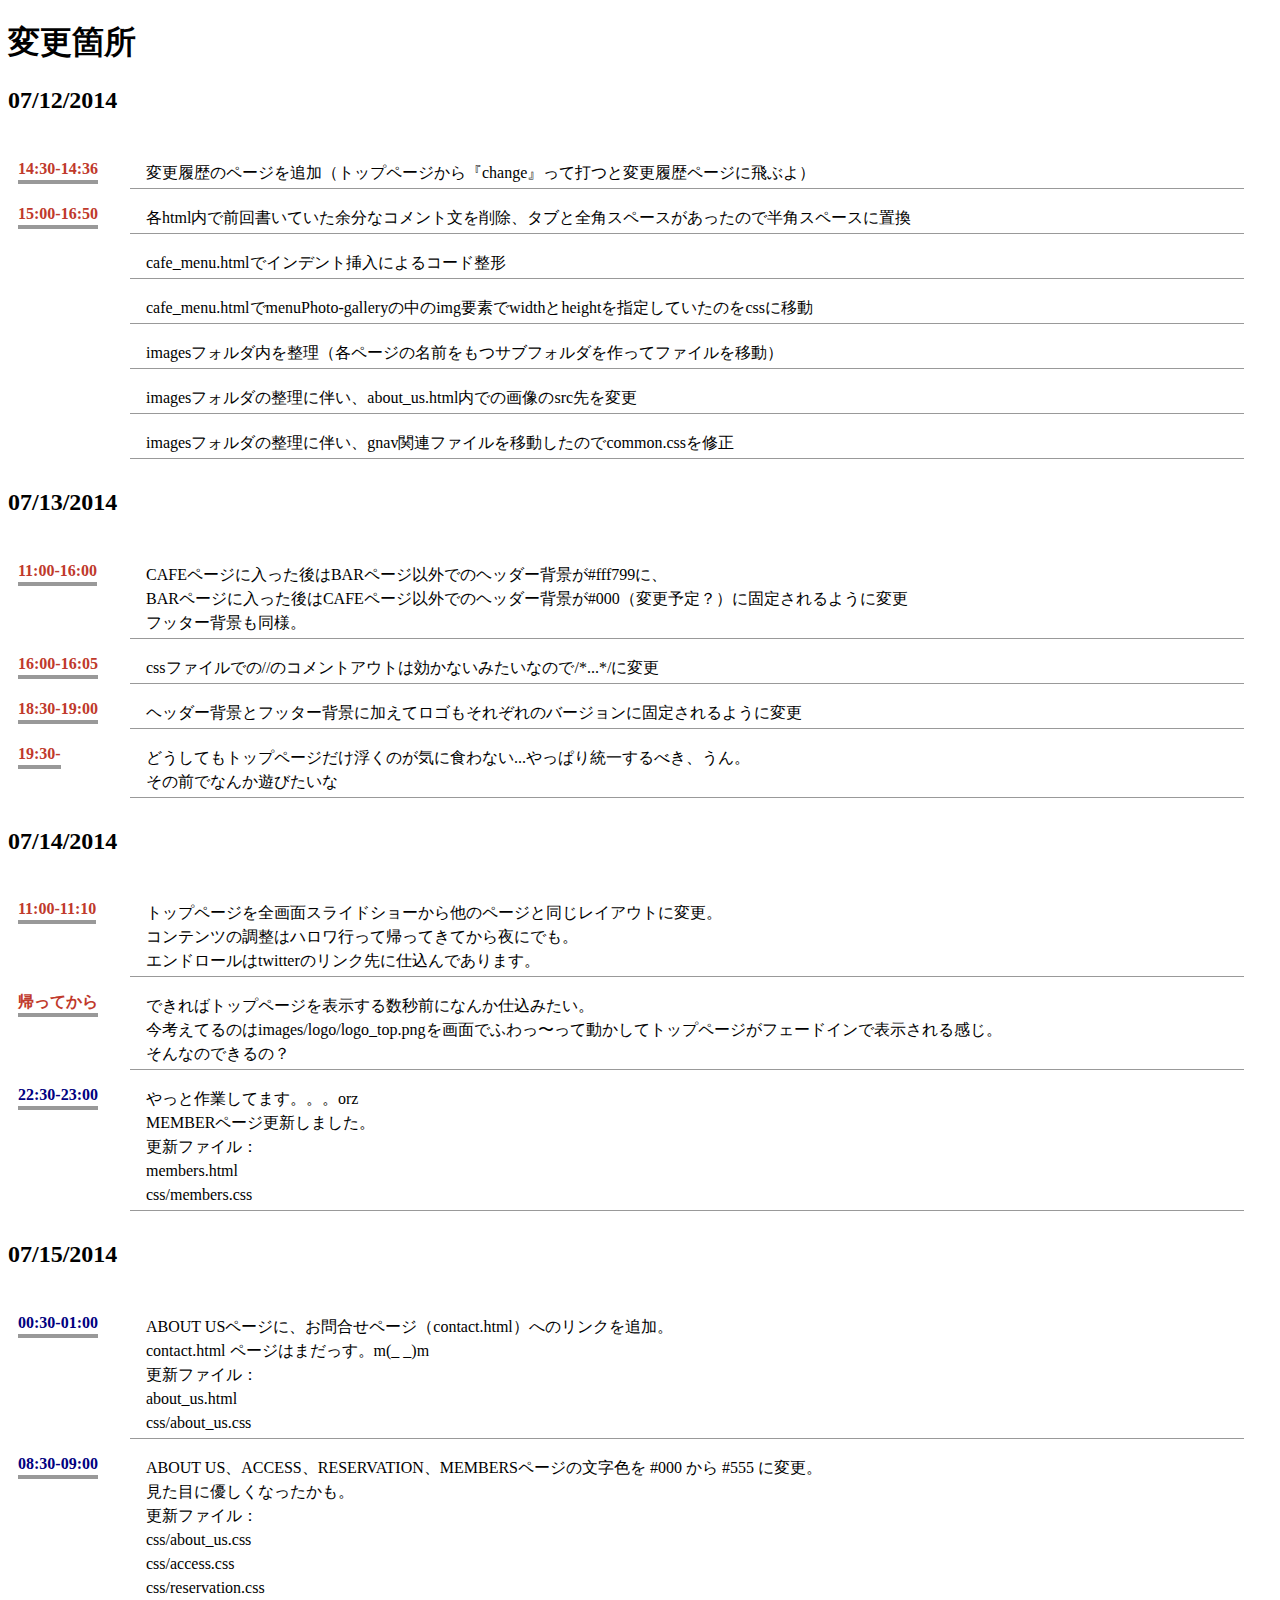
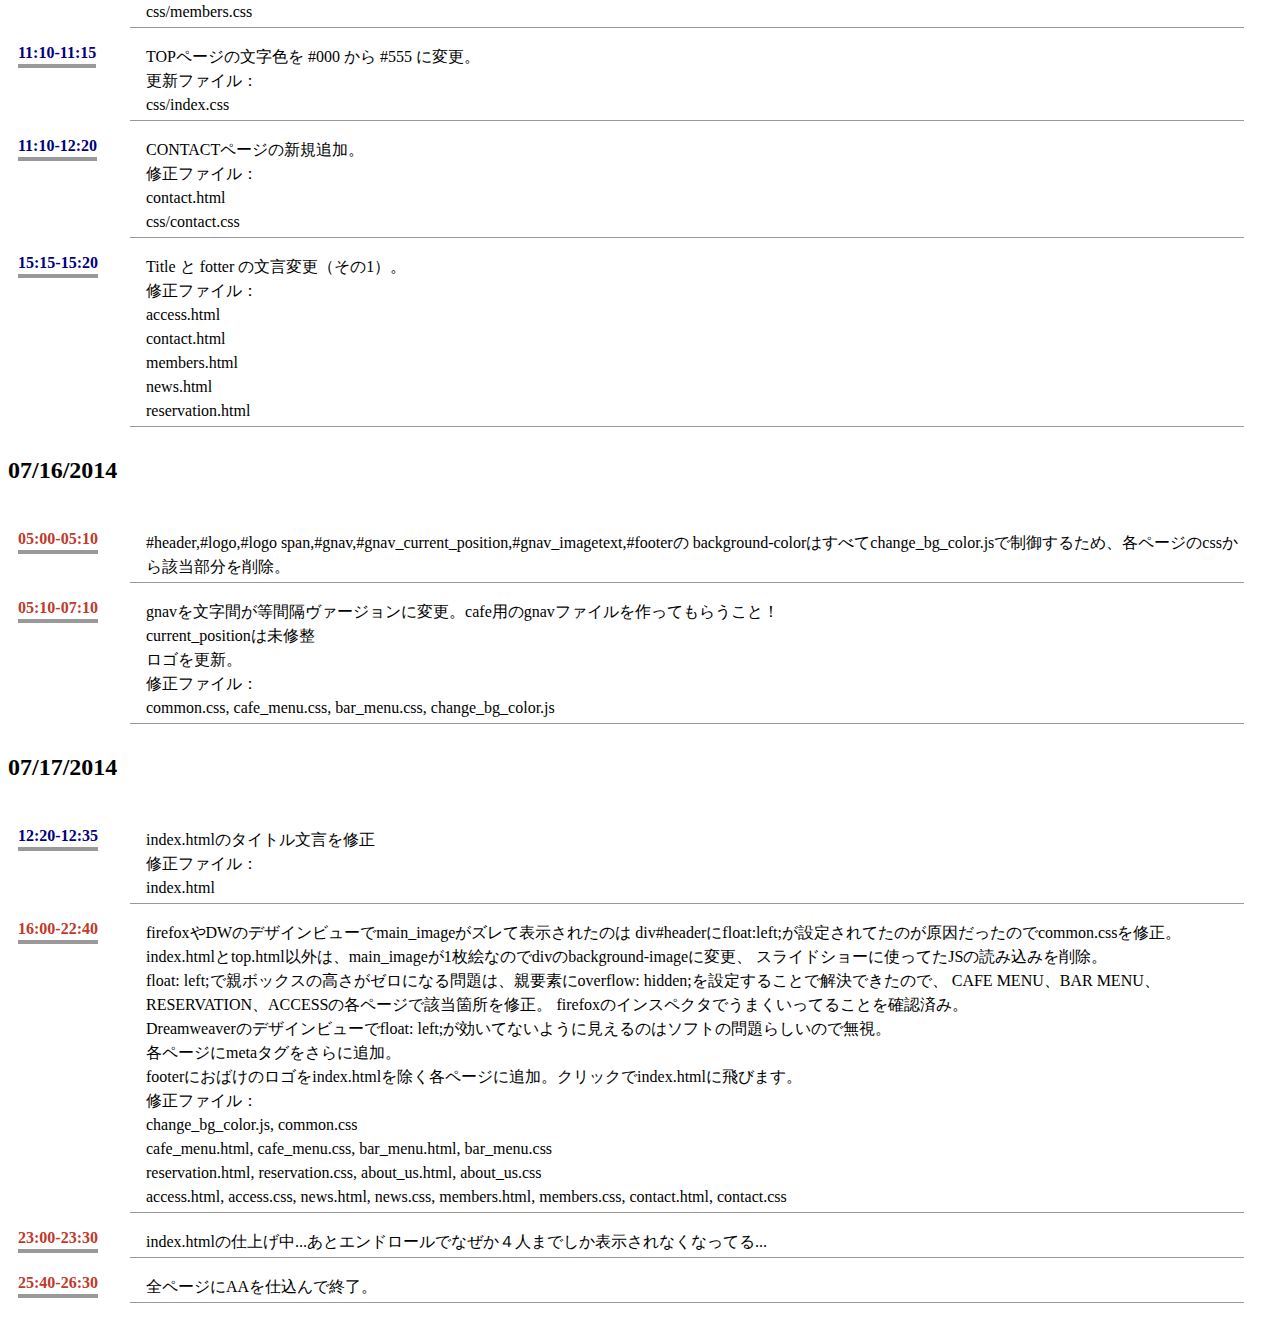
<file: change.html>
<!DOCTYPE html>

<html>

  <head>
		<meta http-equiv="content-type" content="text/html; charset=UTF-8" />

    <style type="text/css">
      dl {
        background-color : #fff;
        line-height : 1;
        padding-top : 10px;
        padding-left : 10px;
        padding-right : 10px;
        padding-bottom : 10px;
        width : 100%;
        overflow : auto;
      }
      
      dt {
        float : left;
        clear : both;
        border-bottom-width : 4px;
        border-bottom-style : solid;
        border-bottom-color : #999999;
        padding-top : 17px;
        padding-bottom : 3px;
        font-weight: bold;
      }
      dd {
        border-bottom-width : 1px;
        border-bottom-style : solid;
        border-bottom-color : #999999;    
        margin-left : 7em;
        padding-top : 17px;
        padding-bottom : 3px;
        padding-left : 1em;
        margin-right: 3%;
        line-height: 150%;
      }
      
      .nakagawa {
        color: #c0392b;
      }
	  
	  .nakawo {
        color: #000080;
      }
    </style>
  </head>

  <body>

    <h1>変更箇所</h1>

    <h2>07/12/2014</h2>
    <dl>
      <dt class="nakagawa">14:30-14:36</dt>
      <dd>
        変更履歴のページを追加（トップページから『change』って打つと変更履歴ページに飛ぶよ）
      </dd>
      <dt class="nakagawa">15:00-16:50</dt>
      <dd>
        各html内で前回書いていた余分なコメント文を削除、タブと全角スペースがあったので半角スペースに置換
      </dd>
      <dd>
        cafe_menu.htmlでインデント挿入によるコード整形
      </dd>
      <dd>
        cafe_menu.htmlでmenuPhoto-galleryの中のimg要素でwidthとheightを指定していたのをcssに移動
      </dd>
      <dd>
        imagesフォルダ内を整理（各ページの名前をもつサブフォルダを作ってファイルを移動）
      </dd>
      <dd>
        imagesフォルダの整理に伴い、about_us.html内での画像のsrc先を変更
      </dd>
      <dd>
        imagesフォルダの整理に伴い、gnav関連ファイルを移動したのでcommon.cssを修正
      </dd>
    </dl>


    <h2>07/13/2014</h2>
    <dl>
      <dt class="nakagawa">11:00-16:00</dt>
      <dd>
        CAFEページに入った後はBARページ以外でのヘッダー背景が#fff799に、<br>
        BARページに入った後はCAFEページ以外でのヘッダー背景が#000（変更予定？）に固定されるように変更<br>
        フッター背景も同様。<br>
      </dd>
      <dt class="nakagawa">16:00-16:05</dt>
      <dd>
        cssファイルでの//のコメントアウトは効かないみたいなので/*...*/に変更
      </dd>
      <dt class="nakagawa">18:30-19:00</dt>
      <dd>
        ヘッダー背景とフッター背景に加えてロゴもそれぞれのバージョンに固定されるように変更
      </dd>
      <dt class="nakagawa">19:30-</dt>
      <dd>
        どうしてもトップページだけ浮くのが気に食わない...やっぱり統一するべき、うん。<br>
        その前でなんか遊びたいな
      </dd>
    </dl>

    <h2>07/14/2014</h2>
    <dl>
      <dt class="nakagawa">11:00-11:10</dt>
      <dd>
        トップページを全画面スライドショーから他のページと同じレイアウトに変更。<br>
        コンテンツの調整はハロワ行って帰ってきてから夜にでも。<br>
        エンドロールはtwitterのリンク先に仕込んであります。<br>
      </dd>

      <dt class="nakagawa">帰ってから</dt>
      <dd>
        できればトップページを表示する数秒前になんか仕込みたい。<br>
        今考えてるのはimages/logo/logo_top.pngを画面でふわっ〜って動かしてトップページがフェードインで表示される感じ。<br>
        そんなのできるの？<br>
      </dd>
      
      <dt class="nakawo">22:30-23:00</dt>
      <dd>
        やっと作業してます。。。orz<br>
        MEMBERページ更新しました。<br>
        更新ファイル：<br>
        members.html<br>
        css/members.css<br>
      </dd>  
    </dl>

    <h2>07/15/2014</h2>
    <dl>      
      <dt class="nakawo">00:30-01:00</dt>
      <dd>
        ABOUT USページに、お問合せページ（contact.html）へのリンクを追加。<br>
        contact.html ページはまだっす。m(_ _)m<br>
        更新ファイル：<br>
        about_us.html<br>
        css/about_us.css<br>
      </dd>  
      <dt class="nakawo">08:30-09:00</dt>
      <dd>
        ABOUT US、ACCESS、RESERVATION、MEMBERSページの文字色を #000 から #555 に変更。<br>
        見た目に優しくなったかも。<br>
        更新ファイル：<br>
        css/about_us.css<br>
        css/access.css<br>
        css/reservation.css<br>
        css/members.css<br>
      </dd>
      <dt class="nakawo">11:10-11:15</dt>
      <dd>
        TOPページの文字色を #000 から #555 に変更。<br>
        更新ファイル：<br>
        css/index.css<br>
      </dd>
      <dt class="nakawo">11:10-12:20</dt>
      <dd>
        CONTACTページの新規追加。<br>
        修正ファイル：<br>
        contact.html<br>
        css/contact.css<br>
      </dd>
      <dt class="nakawo">15:15-15:20</dt>
      <dd>
        Title と fotter の文言変更（その1）。<br>
        修正ファイル：<br>
        access.html<br>
        contact.html<br>
        members.html<br>
        news.html<br>
        reservation.html<br>
      </dd>
    </dl>

    <h2>07/16/2014</h2>
    <dl>      
      <dt class="nakagawa">05:00-05:10</dt>
      <dd>
        #header,#logo,#logo span,#gnav,#gnav_current_position,#gnav_imagetext,#footerの
        background-colorはすべてchange_bg_color.jsで制御するため、各ページのcssから該当部分を削除。
      </dd>  
      <dt class="nakagawa">05:10-07:10</dt>
      <dd>
        gnavを文字間が等間隔ヴァージョンに変更。cafe用のgnavファイルを作ってもらうこと！<br>
        current_positionは未修整<br>
        ロゴを更新。<br>
        修正ファイル：<br>
        common.css, cafe_menu.css, bar_menu.css, change_bg_color.js
      </dd>
    </dl>

    <h2>07/17/2014</h2>
    <dl>
      <dt class="nakawo">12:20-12:35</dt>
      <dd>
        index.htmlのタイトル文言を修正<br>
        修正ファイル：<br>
        index.html
      </dd>  
      <dt class="nakagawa">16:00-22:40</dt>
      <dd>
        firefoxやDWのデザインビューでmain_imageがズレて表示されたのは
        div#headerにfloat:left;が設定されてたのが原因だったのでcommon.cssを修正。<br>
        index.htmlとtop.html以外は、main_imageが1枚絵なのでdivのbackground-imageに変更、
        スライドショーに使ってたJSの読み込みを削除。<br>
        float: left;で親ボックスの高さがゼロになる問題は、親要素にoverflow: hidden;を設定することで解決できたので、
        CAFE MENU、BAR MENU、RESERVATION、ACCESSの各ページで該当箇所を修正。
        firefoxのインスペクタでうまくいってることを確認済み。<br>
        Dreamweaverのデザインビューでfloat: left;が効いてないように見えるのはソフトの問題らしいので無視。<br>
        各ページにmetaタグをさらに追加。<br>
        footerにおばけのロゴをindex.htmlを除く各ページに追加。クリックでindex.htmlに飛びます。<br>
        修正ファイル：<br>
        change_bg_color.js, common.css<br>
        cafe_menu.html, cafe_menu.css, bar_menu.html, bar_menu.css<br>
        reservation.html, reservation.css, about_us.html, about_us.css<br>
        access.html, access.css, news.html, news.css, members.html, members.css, contact.html, contact.css
      </dd>  
      <dt class="nakagawa">23:00-23:30</dt>
      <dd>
        index.htmlの仕上げ中...あとエンドロールでなぜか４人までしか表示されなくなってる...
      </dd>  
      <dt class="nakagawa">25:40-26:30</dt>
      <dd>
        全ページにAAを仕込んで終了。
      </dd>  
    </dl>

  </body>

</html>
</file>
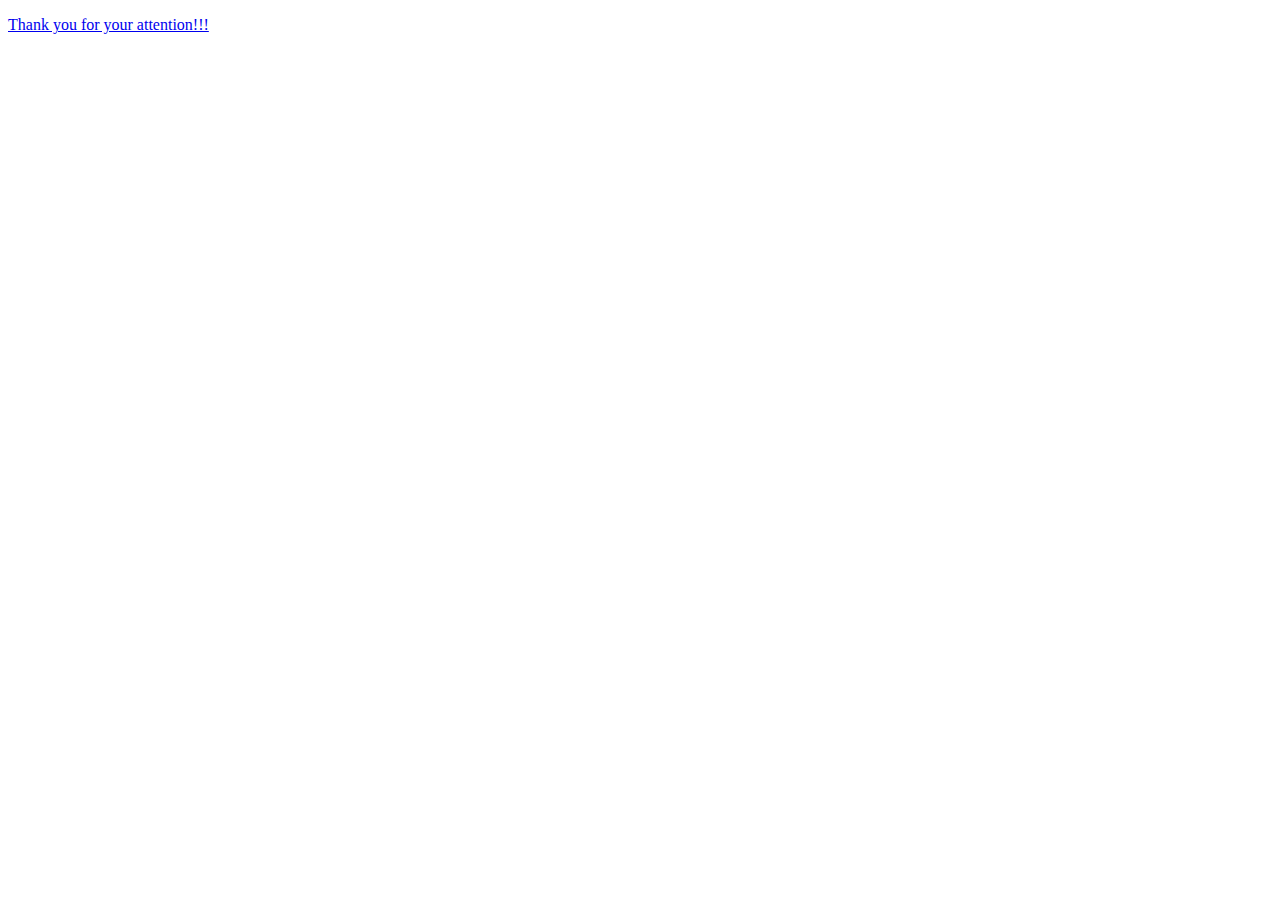
<file: endcredits.html>
<!DOCTYPE html>
<html lang="en">

  <head>
    <meta charset="utf-8">
    <meta name="viewport" content="width=device-width, initial-scale=1.0">
    <title>End Credits</title>

    <script type="text/javascript" src="http://code.jquery.com/jquery-2.0.3.min.js"></script>

    <script src="js/endcredits.js"></script>
    <link rel="stylesheet" href="css/endcredits.css">

    <!-- HTML5 shim and Respond.js IE8 support of HTML5 elements and media queries -->
    <!--[if lt IE 9]>
      <script src="https://oss.maxcdn.com/libs/html5shiv/3.7.0/html5shiv.js"></script>
      <script src="https://oss.maxcdn.com/libs/respond.js/1.3.0/respond.min.js"></script>
    <![endif]-->
    
    <style type="text/css">
      #credits img {
        width: 70px;
        height: 70px;
        margin-right: 40px;
      }
    </style>

  </head>

  <body>
  
    <div class="container">
      <div class="jumbotron">
        <a class="btn btn-lg btn-success" href="#creditos" name="creditos">
          <p id="start-button">
            Thank you for your attention!!!
          </p>
        </a>
      </div>
    </div><!-- /container -->
  
  
    <!-- start of credits -->
    <div id="titles">
        <div id="credits">
            <div id="the-end">TEST</div>
            <br />
            <h1>Wire Frame</h1>
            <dl>
                <dt>Creative</dt>
                <dd>Satoko Hata</dd>
                <dt>Creative</dt>
                <dd>Yuka Yamauchi</dd>
                <dt>Creative</dt>
                <dd>Takeshi Morino</dd>
                <dt>Creative</dt>
                <dd>Yoshiyuki Nakagawa</dd>
                <dt>Creative</dt>
                <dd>Masafumi Nakao</dd>
            </dl>
            <h1>Web Design</h1>
            <dl>
                <dt>Creative</dt>
                <dd>Satoko Hata</dd>
                <dt>Creative</dt>
                <dd>Yuka Yamauchi</dd>
                <dt>Creative</dt>
                <dd>Takeshi Morino</dd>
                <dt>Creative</dt>
                <dd>Yoshiyuki Nakagawa</dd>
                <dt>Creative</dt>
                <dd>Masafumi Nakao</dd>
            </dl>
            <h1>Coding</h1>
            <dl>
                <dt>Cafe Menu Page</dt>
                <dd>Satoko Hata</dd>
                <dt>Bar Menu Page</dt>
                <dd>Yuka Yamauchi</dd>
                <dt>About Us page</dt>
                <dd>Takeshi Morino</dd>
                <dt>Top Page</dt>
                <dd>Yoshiyuki Nakagawa</dd>
                <dt>Rest of Pages and common CSS</dt>
                <dd>Masafumi Nakao</dd>
            </dl>
            <h1>Special Thanks</h1>
            <p>All the members of Web creator school</p>
            <div class="clearfix"></div>
            <h1>Special Thanks</h1>
            <p>Taisuke Matsushita, Seiji Nakamura</p>
            <div class="clearfix"></div>
            <h1>Developed using</h1>
            <p>
              <img src="images/endcredits/logo_ps_bw.jpg">
              <img src="images/endcredits/logo_dw_bw.jpg">
              <img src="images/endcredits/logo_coda_bw.png">
            </p>
<!--
            <h1>Powered by</h1>
            <p>
                <img src="static/epic-hail-interactive.png">
            </p>
            <h1>Say Hail!</h1>
-->
            <div class="clearfix"></div>
            <div class="fineprint">
              All trademarks are the property of the trademark owners.
              <br>Copyright (C) Team Nakao All Rights Reserved.
              <br>Thanks for all of attentions!
            </div>
  
        </div>
        <div class="clearfix"></div>
  
    </div><!-- end of credits -->

  </body>

</html>
</file>
<file: css/endcredits.css>
#titles {
    overflow: hidden;
    background-color: #000;
    font-family: Arial, Helvetica, sans-serif;
    display: none;
    position: absolute;
    z-index: 99999;
    left: 0;
    top: 0;
}

#titles div#the-end {
    font-size: 60px;
    font-weight: bold;
    color: #ffffff;
    text-shadow: 0 0 12px #ffffff;
    width: 100%;
    text-align: center;
}

#credits {
    color: #ffffff;
    position: absolute;
}

#credits h2 {
    color: #888888;
    width: 100%;
    height: 100%;
/*     margin: 50px 0 0 50px; */
    margin: 50px 0 0 0px;
    text-align: center;
    font-size: 16px;
    font-family: monospace;
    text-transform: uppercase;
    letter-spacing: 10px;
}

#credits dl {
    margin: 0px auto;
}

#credits dt {
    float: left;
    width: 180px;
    margin: 0;
    padding: 13px 0 0 0;
    text-align: right;
    font-family: "Arial Narrow", sans-serif;
    font-size: 20px;
    clear:left;
}

#credits dd {
    width: 100%;
    margin: 0 0 0 210px;
    padding: 13px 0 0 0;
    font-family: "Arial Black", sans-serif;
    font-weight: bold;
    font-size: 20px;    
}

#credits p {
/*     width: 508px; */
    width: 100%;
/*     margin: 10px 0px 10px 60px; */
    margin: 10px 0px 10px 0px;
    text-align: center;
    font-family: Arial, sans-serif;
    font-size: 20px;
}

#credits img {
  width: 80px;
  height: 80px;
  margin: 10px 30px 0 30px;
}

#credits .fineprint {
    color: #888888;
    width: 100%;
    margin: 80px 0 0 0;
    text-align: center;
    font-size: 10px;
    font-family: sans-serif;
}

#credits .last-comment {
    font-size: 60px;
    font-weight: bold;
    color: #ffffff;
    text-shadow: 0 0 12px #ffffff;
    width: 100%;
    text-align: center;
    margin-top: 90%;
}


.clearfix: after {
    visibility: hidden;
    display: block;
    font-size: 0;
    content: " ";
    clear: both;
    height: 0;
}

.clearfix {
    display: inline-block;
}
/* start commented backslash hack \*/
* html .clearfix {
    height: 1%;
}
.clearfix {
    display: block;
}
/* close commented backslash hack */

/*
#start-button {
  text-align: center;
  font-size: 86px;
  position: absolute;
  top: 25%;
}

#start-button {
  text-decoration: none;
  color: #333;
}
*/
</file>
